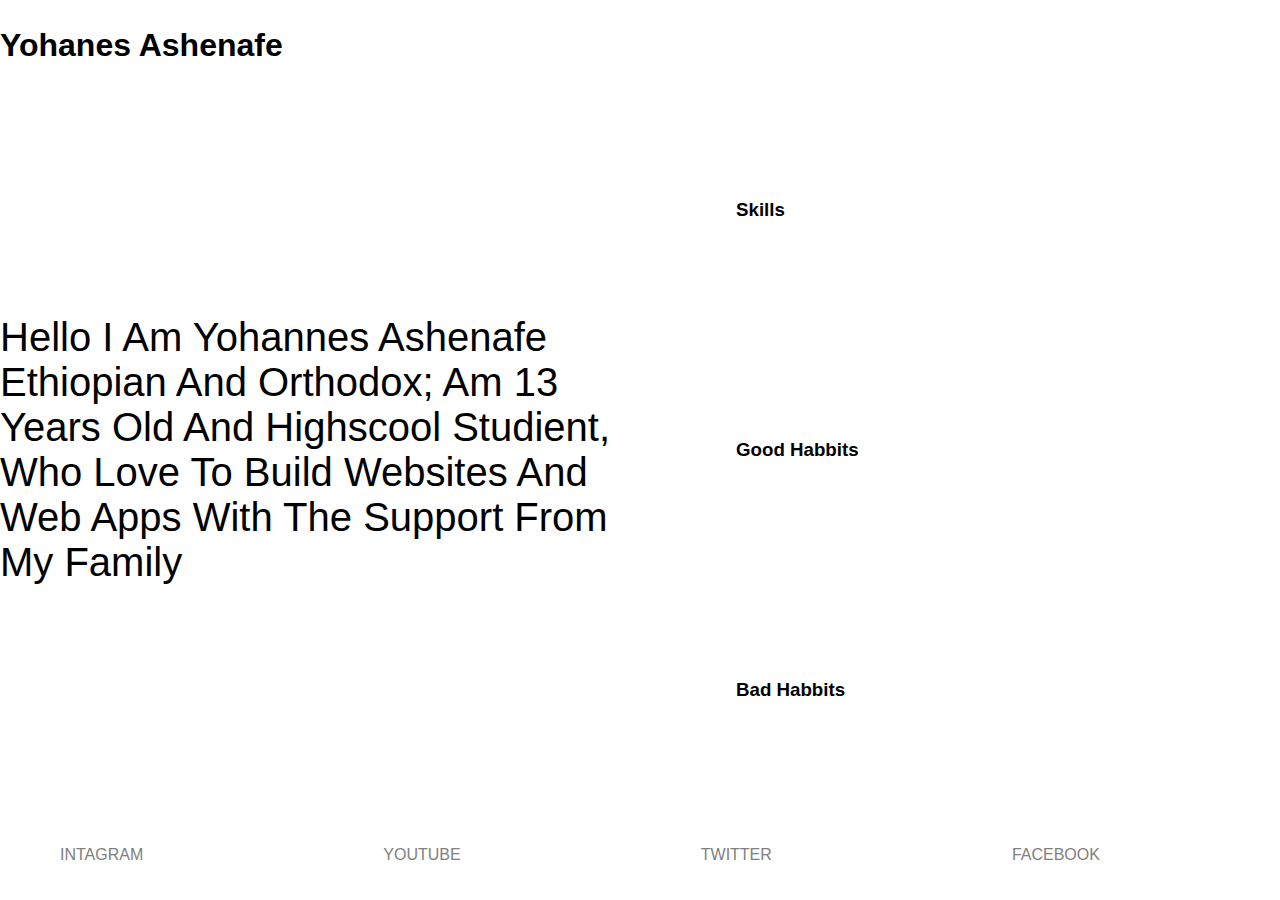
<file: index.html>
<!DOCTYPE html>
<html lang="en">

<head>
    <meta charset="UTF-8">
    <meta name="viewport" content="width=device-width, initial-scale=1.0">
    <title>YH</title>
    <link rel="stylesheet" href="style/style.css" />
</head>

<body>
    <div id="topNav">
        <h1>Yohanes Ashenafe</h1>
        <div class="navs">
            <a href="#about">About</a>
            <a href="#skills">Skills</a>
            <a href="#habbits">Habbits</a>
        </div>
    </div>
    <div id="content">
        <div id="about">

            <p>Hello i am Yohannes Ashenafe Ethiopian and Orthodox; Am 13 years old and Highscool Studient, Who love to
                build websites and web apps with the support from my family
            </p>
        </div>
        <div id="right">
            <div class="description">
                <h3 class="title">skills</h3>
                <ul id="skills">
                    <li>html -> imerdent</li>
                    <li>css -> advanced</li>
                </ul>
            </div>

            <div class="description">
                <h3 class="title">Good Habbits</h3>
                <ul id="good-habbits">
                    <li>Good Social Intraction</li>
                    <li>Creative</li>
                    <li>Positive</li>
                </ul>

            </div>

            <div class="description">
                <h3 class="title">Bad Habbits</h3>
                <ul id="bad-habbits">
                    <li>Spending Over Time On Computers</li>
                    <li>Minimalist</li>
                    <li>Talkactive</li>
                    <li>Over Funny</li>
                </ul>
            </div>
        </div>
    </div>
    <div id="contact">
        <p><a href="https://www.instagram.com/" target="_blank">Intagram</p>
        <p><a href="https://www.youtube.com" target="_blank">Youtube</p>
        <p><a href="https://www.twitter.com" target="_blank">Twitter</p>
        <p><a href="https://www.facebook.com" target="_blank">Facebook</p>
    </div>

    <script src="index.js"></script>
</body>

</html>
</file>
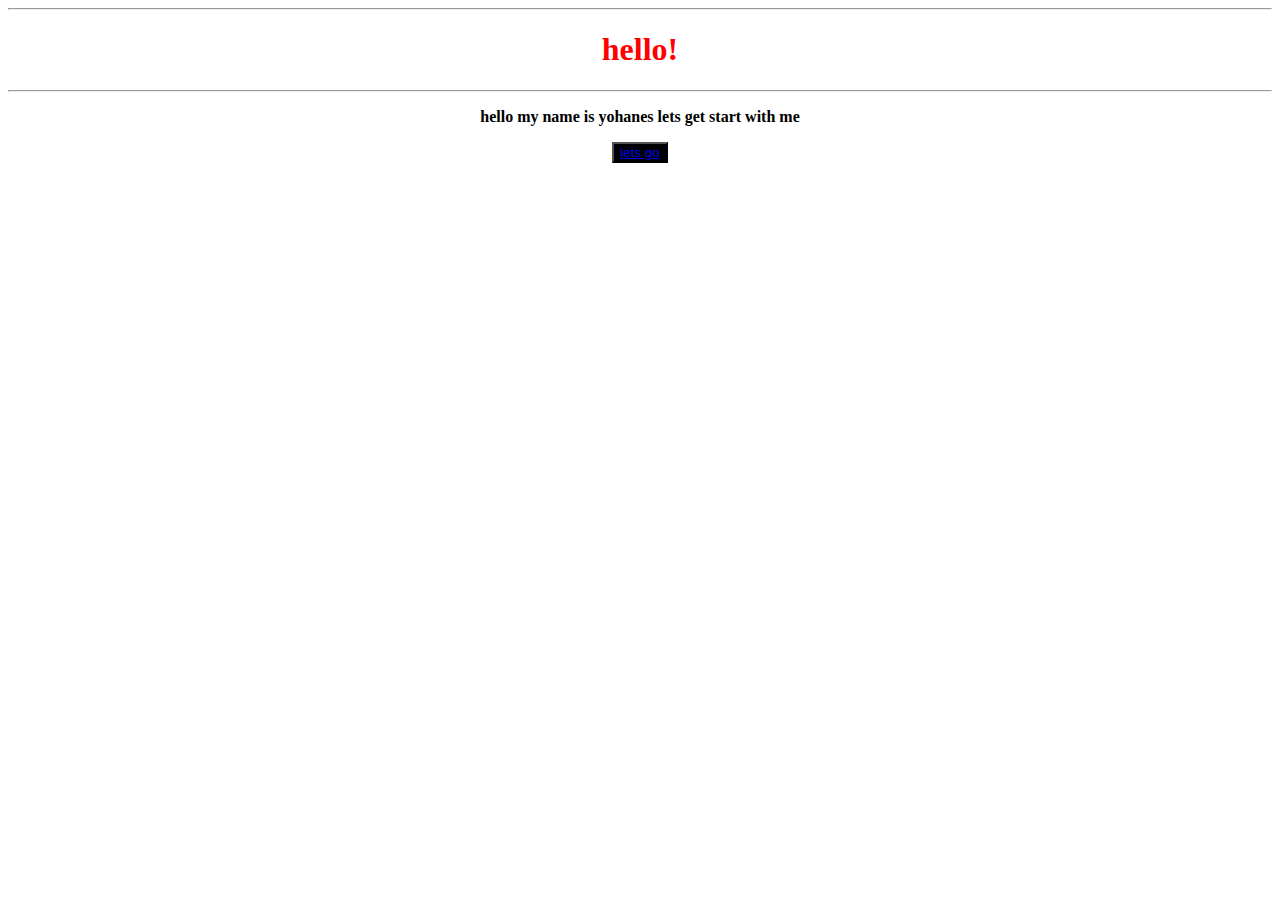
<file: pages/personal.html>
<!DOCTYPE html>
<html lang="en">

<body>
    <center>
        <title>introduce my self</title>
        <hr>
        <h1 style="color: red;">hello!</h1>
        <hr>
        <P><strong>
                <bold>hello my name is yohanes lets get start with me</bold>
            </strong></P>
        <button style="color: aqua; background-color: black; width: max-content;"><a href="lists.html">lets go</a></button>
    </center>
</body>
</file>
<file: style/style.css>
:root {
  --dark-golden: #8a7800;
  --dark-grey: #000000;
  --light-grey: #666666;
}

p,
h1 {
  margin: 0;
}

a {
  cursor: default;
  text-decoration: none;
  text-transform: uppercase;
  color: grey;
  transition: 1s;
}

a:hover {
  color: var(--dark-golden);
  text-decoration: underline;
}

body {
  height: 100vh;
  width: 100vw;
  margin: 0;
  padding: 0;
  font-family: "Segoe UI", Tahoma, Geneva, Verdana, sans-serif;
  display: flex;
  flex-direction: column;
  justify-content: space-between;
  text-transform: capitalize;
  cursor: default;
}

.description {
  width: 70%;
  /* background-color: var(--light-grey); */
  border-radius: 10px;
  display: flex;
  align-items: center;
  justify-content: space-between;
  transition: 1s;
}

.description ul {
  display: none;
  flex-direction: column;
  /* display: flex; */
  align-items: flex-start;
  justify-content: center;
  width: 50%;
  transition: 1s;
}

.title {
  font-weight: bolder;
  transition: 1s;
  display: flex;
  align-items: center;
  justify-content: flex-start;
  height: 100%;
  width: 50%;
}

.title:hover {
  color: var(--dark-golden);
}

#topNav {
  width: 100%;
  height: 10%;
  display: flex;
  flex-direction: row;
  align-items: center;
  justify-content: space-between;
}

#topNav .navs {
  width: 20%;
  display: flex;
  justify-content: space-between;
  display: none;
}

#content {
  height: 80%;
  display: grid;
  grid-template-columns: 50% 50%;
  grid-template-rows: 100%;
  grid-template-areas: "about skills";
}

#content #about {
  width: 100%;
  height: 100%;
  display: flex;
  align-items: center;
}

#content #about p {
  font-size: 2.5rem;
}

#content #right {
  display: flex;
  flex-direction: column;
  align-items: center;
  justify-content: space-around;
}

#contact {
  height: 10%;
  display: flex;
  flex-direction: row;
  justify-content: space-around;
  align-items: center;
}
</file>
